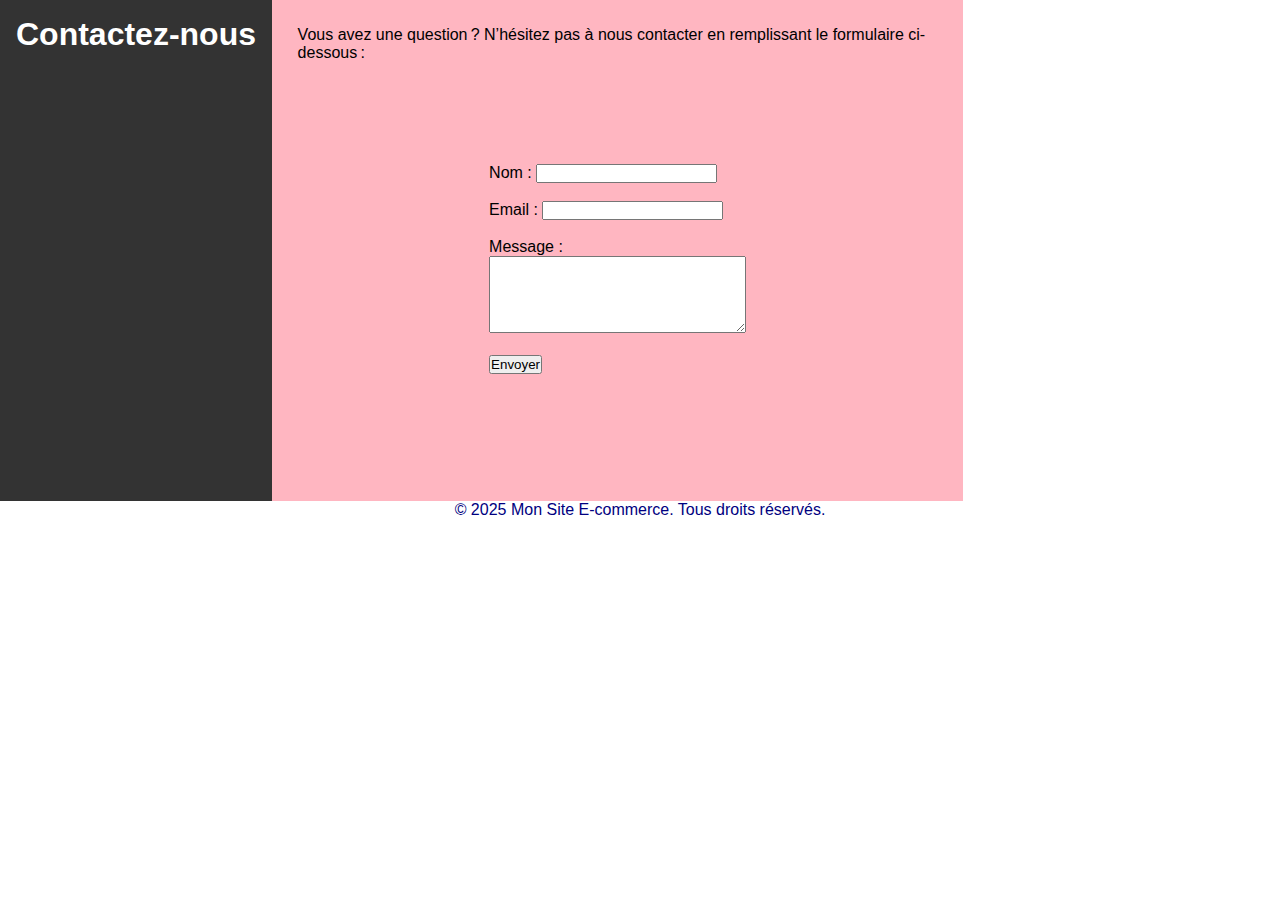
<file: contact.html>
<!DOCTYPE html>
<html lang="fr">
<head>
    <meta charset="UTF-8">
    <meta name="viewport" content="width=device-width, initial-scale=1.0">
    <title>Contactez-nous</title>
    <link rel="stylesheet" href="styles.css">
</head>
<body>
    <header>
        <h1>Contactez-nous</h1>
    </header>

    <main>
        <p>Vous avez une question ? N’hésitez pas à nous contacter en remplissant le formulaire ci-dessous :</p>
        <form action="backend.php" method="POST">
            <label for="name">Nom :</label>
            <input type="text" id="name" name="name" required><br><br>

            <label for="email">Email :</label>
            <input type="email" id="email" name="email" required><br><br>

            <label for="message">Message :</label><br>
            <textarea id="message" name="message" rows="5" cols="30" required></textarea><br><br>

            <button type="submit">Envoyer</button>
        </form>
    </main>

    <footer>
        <p>&copy; 2025 Mon Site E-commerce. Tous droits réservés.</p>
    </footer>
</body>
</html>
</file>
<file: styles.css>
/* styles.css */
*{
    padding: 0%;
    margin: 0%;
    font-family: Verdana, Geneva, Tahoma, sans-serif;
    /*background-color: blue;*/
}





body {
    display: flex;
    flex-wrap: wrap;
}
 
header {
    background-color: #333;
    color: white;
    padding: 1rem;
    text-align: center;
}

nav{
    background-color: lightgrey;
    width: 20%;
    display: flex;
    /*text-align: center;*/
    justify-content: space-evenly;
}

nav a{
    text-decoration: none;
    display: block;
    margin: 3% auto;
    color:  black;
    background-color: lightgray;
    border: solid white;
    line-height: 2em;
    border-radius: 100rem;
    color: darkblue;

    display: flex;
    align-items: center;
    justify-content: center;


}
nav ul {
    list-style: none;
    padding: 0;
    display: flex;
    justify-content: center;
}
 
nav ul li {
    margin: 0 1rem;
}
 
nav ul li a {
    color: white;
    text-decoration: none;
}
 
#products {
    display: flex;
    gap: 2rem;
    justify-content: center;
    margin: 2rem;
}
 
.product {
    border: 1px solid #ccc;
    padding: 1rem;
    text-align: center;
}

main{
    background-color: lightpink;
    width: 50%;
    height:  50vh;
    padding: 2%;
    display: flex;
    flex-wrap: wrap;
    justify-content: space-evenly;
}

footer{
    /*background-color: lightseagreen;*/
    color: navy;
    width: 100%;
    text-align: center;
    height: 10vh;
}
</file>
